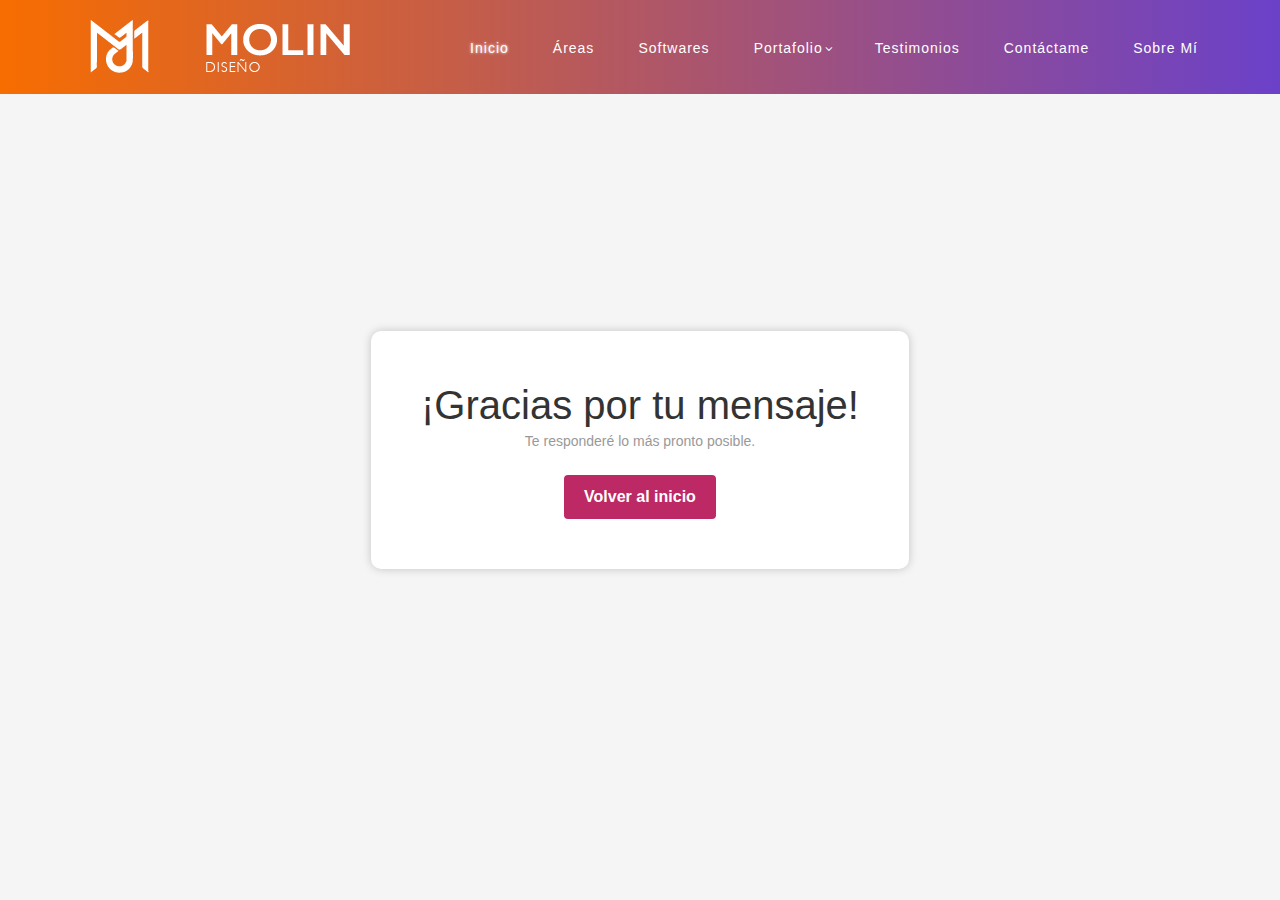
<file: gracias.html>
<!DOCTYPE html>
<html lang="en">

  <head>

    <meta charset="utf-8">
    <meta name="viewport" content="width=device-width, initial-scale=1, shrink-to-fit=no">
    <meta name="description" content="">
    <meta name="author" content="">
    <link href="https://fonts.googleapis.com/css?family=Open+Sans:100,200,300,400,500,600,700,800,900" rel="stylesheet">

      <link rel="icon" href="assets/images/logoro.png" type="image/png">
    <!-- Primary Meta Tags -->
<title>MOLIN DISEÑO</title>
<meta name="title" content="MOLIN DISEÑO" />
<meta name="description" content="¡Bienvenidos a mi portafolio de diseño integral! Descubre mi pasión por la creatividad y la innovación en cada proyecto." />

<!-- Open Graph / Facebook -->
<meta property="og:type" content="website" />
<meta property="og:url" content="https://javimolin-uc.github.io/copia/" />
<meta property="og:title" content="MOLIN DISEÑO" />
<meta property="og:description" content="¡Bienvenidos a mi portafolio de diseño integral! Descubre mi pasión por la creatividad y la innovación en cada proyecto." />
<meta property="og:image" content="https://metatags.io/images/meta-tags.png" />

<!-- Twitter -->
<meta property="twitter:card" content="summary_large_image" />
<meta property="twitter:url" content="https://javimolin-uc.github.io/copia/" />
<meta property="twitter:title" content="MOLIN DISEÑO" />
<meta property="twitter:description" content="¡Bienvenidos a mi portafolio de diseño integral! Descubre mi pasión por la creatividad y la innovación en cada proyecto." />
<meta property="twitter:image" content="https://metatags.io/images/meta-tags.png" />

<!-- Meta Tags Generated with https://metatags.io -->

    <!-- Bootstrap core CSS -->
    <link href="vendor/bootstrap/css/bootstrap.min.css" rel="stylesheet">


    <!-- Additional CSS Files -->
    <link rel="stylesheet" href="assets/css/fontawesome.css">
    <link rel="stylesheet" href="assets/css/templatemo-eduwell-style.css">
    <link rel="stylesheet" href="assets/css/owl.css">
    <link rel="stylesheet" href="assets/css/lightbox.css">
  
  <style>
    /* Estilos CSS personalizados para la página de agradecimiento */
    body {
      font-family: Arial, sans-serif;
      text-align: center;
      padding: 50px;
      display: flex;
      flex-direction: column;
      justify-content: center;
      align-items: center;
      height: 100vh;
      background-color: #f5f5f5;
    }
    
    h1 {
      color: #333;
    }
    
    .containe {
      background-color: #ffffff;
      border-radius: 10px;
      box-shadow: 0px 0px 10px rgba(0, 0, 0, 0.2);
      padding: 50px;
      max-width: 700px; /* Ajusta el ancho máximo según tus necesidades */
    }
    
    .button {
      display: inline-block;
        color: #fff;
  background: #BD2965;
      color: white;
      padding: 10px 20px;
      text-align: center;
      text-decoration: none;
      border-radius: 4px;
      transition: background-color 0.3s ease;
        font-weight: bold;
    }
    
    .button:hover {
      background: #f76d00;
      opacity: 0.9;
      color: #6b41c9;
      font-weight: bold;
    }

      .message {
  margin-bottom: 20px;
}

  </style>
</head>
<body>
    
  <!-- ***** Header Area Start ***** -->
  <header class="header-area header-sticky">
      <div class="container">
          <div class="row">
              <div class="col-12">
                  <nav class="main-nav">
                      <!-- ***** Logo Start ***** -->
                      <a href="index.html" class="logo">
                          <img src="assets/images/molin.png" alt="EduWell Template">
                      </a>
                      <!-- ***** Logo End ***** -->
                      <!-- ***** Menu Start ***** -->
                      <ul class="nav">
                          <li class="scroll-to-section"><a href="#top" class="active"href="#index">Inicio</a></li>
                          <li class="scroll-to-section"><a href="#courses">Áreas</a></li>
                          <li class="scroll-to-section"><a href="#services">Softwares</a></li>
                          <li class="has-sub scroll-to-section">
                              <a href="#portafolio" >Portafolio</a>
                              <ul class="sub-menu">
                                  <li><a href="uxui.html">UX/UI</a></li>
                                  <li><a href="branding.html">Branding</a></li>
                                  <li><a href="frontend.html">Frontend</a></li>
                                  <li><a href="dibujo.html">Dibujo</a></li>
                                  <li><a href="audiovisual.html">Audiovisual</a></li>
                                 <li><a href="otros.html">Otros</a></li>
                              </ul>
                          </li>
                          <li class="scroll-to-section"><a href="#testimonials">Testimonios</a></li> 
                          <li class="scroll-to-section"><a href="#contact-section">Contáctame</a></li>
                          <li class=""><a href="sobre.html">Sobre mí</a></li>
                      </ul>        
                      <a class='menu-trigger'>
                          <span>Menu</span>
                      </a>
                      <!-- ***** Menu End ***** -->
                  </nav>
              </div>
          </div>
      </div>
  </header>
  <!-- ***** Header Area End ***** -->

<div class="containe">
  <h1>¡Gracias por tu mensaje!</h1>
  <p class="message">Te responderé lo más pronto posible.</p>
  <a href="index.html" class="button">Volver al inicio</a>
</div>

    
</body>
</html>
</file>
<file: assets/css/templatemo-eduwell-style.css>
/*

TemplateMo 573 EduWell

https://templatemo.com/tm-573-eduwell

*/

/* ---------------------------------------------
Table of contents
------------------------------------------------
01. font & reset css
02. reset
03. global styles
04. header
05. banner
06. features
07. testimonials
08. contact
09. footer
10. preloader
11. search
12. portfolio

--------------------------------------------- */
/* 
---------------------------------------------
font & reset css
--------------------------------------------- 
*/
@import url("https://fonts.googleapis.com/css?family=Open+Sans:100,200,300,400,500,600,700,800,900");
/* 
---------------------------------------------
reset
--------------------------------------------- 
*/
html, body, div, span, applet, object, iframe, h1, h2, h3, h4, h5, h6, p, blockquote, div
pre, a, abbr, acronym, address, big, cite, code, del, dfn, em, font, img, ins, kbd, q,
s, samp, small, strike, strong, sub, sup, tt, var, b, u, i, center, dl, dt, dd, ol, ul, li,
figure, header, nav, section, article, aside, footer, figcaption {
  margin: 0;
  padding: 0;
  border: 0;
  outline: 0;
}

.clearfix:after {
  content: ".";
  display: block;
  clear: both;
  visibility: hidden;
  line-height: 0;
  height: 0;
}

.clearfix {
  display: inline-block;
}

html[xmlns] .clearfix {
  display: block;
}

* html .clearfix {
  height: 1%;
}

ul, li {
  padding: 0;
  margin: 0;
  list-style: none;
}

header, nav, section, article, aside, footer, hgroup {
  display: block;
}

* {
  box-sizing: border-box;
}

html, body {
  font-family: 'Open Sans', sans-serif;
  font-weight: 400;
  background-color: #fff;
  font-size: 16px;
  -ms-text-size-adjust: 100%;
  -webkit-font-smoothing: antialiased;
  -moz-osx-font-smoothing: grayscale;
}

a {
  text-decoration: none !important;
}

h1, h2, h3, h4, h5, h6 {
  margin-top: 0px;
  margin-bottom: 0px;
}

ul {
  margin-bottom: 0px;
}

p {
  font-size: 14px;
  line-height: 25px;
  color: #4a4a4a;
}

img {
  width: 100%;
  overflow: hidden;
}

/* 
---------------------------------------------
global styles
--------------------------------------------- 
*/
html,
body {
  background: #FDFDFD;
  font-family: 'Open Sans', sans-serif;
}

::selection {
  background: #dc8cdb;
  color: #fff;
}

::-moz-selection {
  background: #dc8cdb;
  color: #fff;
}

@media (max-width: 991px) {
  html, body {
    overflow-x: hidden;
  }
  .mobile-top-fix {
    margin-top: 30px;
    margin-bottom: 0px;
  }
  .mobile-bottom-fix {
    margin-bottom: 30px;
  }
  .mobile-bottom-fix-big {
    margin-bottom: 60px;
  }
}

.main-button-gradient a {
  font-size: 13px;
  color: #fff;
  background: rgb(247,109,0);
    background: linear-gradient(90deg, rgba(247,109,0,1) 0%, rgba(107,65,201,1) 100%);
  padding: 12px 30px;
  display: inline-block;
  border-radius: 5px;
  font-weight: 500;
  text-transform: uppercase;
  transition: all .3s;
}

.main-button-gradient a:hover {
  background: rgb(247,109,0);
    background: linear-gradient(90deg, rgba(247,109,0,1) 0%, rgba(107,65,201,1) 100%);
  opacity: 0.9;
}

.white-button a {
  font-size: 13px;
  color: #dc8cdb;
  background-color: #fff;
  padding: 12px 30px;
  display: inline-block;
  border-radius: 5px;
  font-weight: 500;
  text-transform: uppercase;
  transition: all .3s;
}

.white-button a:hover {
  opacity: 0.9;
}

.text-button a {
  font-size: 14px;
  font-weight: 500;
  color: #BD2965;
  text-decoration: underline !important;
  transition: all .3s;
}

.text-button a:hover {
  opacity: 0.75;
}

section {
  margin-top: 140px;
}

#contact-section {
  padding-top: 20px;
}

.section-heading {
  position: relative;
  z-index: 2;
  padding-top: 20px;
  margin-top: 0px;
  text-align: center;
  margin-bottom: 60px;
}

.section-heading h6 {
  font-size: 13px;
  text-transform: uppercase;
  color: #7a7a7a;
  font-weight: 600;
}

.section-heading h4 {
  margin-top: 10px;
  line-height: 40px;
  font-size: 28px;
  font-weight: 900;
  color: #111;
}

.section-heading h4 em {
  font-style: normal;
  color: #BD2965;
}

.section-heading h4 ef {
  font-style: normal;
  color: #000;
}

.section-heading p {
  margin-top: 30px;
}

#portafolio .section-heading {
  position: relative;
  z-index: 2;
  padding-top: 0px;
  margin-top: 0px;
  text-align: center;
  margin-bottom: 60px;
}

#portafolio .section-heading h6 {
  font-size: 13px;
  text-transform: uppercase;
  color: #fff;
  font-weight: 600;
}

#portafolio .section-heading h4 {
  margin-top: 10px;
  line-height: 40px;
  font-size: 28px;
  font-weight: 900;
}

#porta .section-heading {
  position: relative;
  z-index: 2;
  padding-top: 60px;
  margin-top: 0px;
  text-align: center;
  margin-bottom: 60px;
}

#porta .section-heading h6 {
  font-size: 13px;
  text-transform: uppercase;
  color: #000;
  font-weight: 600;
}

#porta .section-heading h4 {
  margin-top: 10px;
  line-height: 40px;
  font-size: 28px;
  font-weight: 900;
    color: BD2965;
}

#porta .section-heading:before {
  position: absolute;
  content: '';
  background-image: url(../images/testimonials-left-dec.png);
  left: -150px;
  top: -45px;
  width: 593px;
  height: 352px;
  z-index: -1;
}

#porta .section-heading:after {
  position: absolute;
  content: '';
  background-image: url(../images/testimonials-right-dec.png);
  right: -150px;
  top: 850px;
  width: 632px;
  height: 352px;
  z-index: -1;
}


/* 
---------------------------------------------
header
--------------------------------------------- 
*/
.background-header {
  background: rgb(247,109,0) !important;
  background: linear-gradient(90deg, rgba(247,109,0,1) 0%, rgba(107,65,201,1) 100%) !important;
  height: 80px!important;
  position: fixed!important;
  top: 0!important;
  left: 0;
  right: 0;
  box-shadow: 0px 0px 10px rgba(0,0,0,0.15)!important;
}

.header-area {
  background: rgb(247,109,0) !important;
  background: linear-gradient(90deg, rgba(247,109,0,1) 0%, rgba(107,65,201,1) 100%) !important;
  background-size: contain;
  background-repeat: no-repeat;
  background-position: center;
  position: absolute;
  height: 94px;
  top: 0;
  left: 0;
  right: 0;
  z-index: 100;
  -webkit-transition: all .5s ease 0s;
  -moz-transition: all .5s ease 0s;
  -o-transition: all .5s ease 0s;
  transition: all .5s ease 0s;
}

.header-area .main-nav {
  min-height: 80px;
  background: transparent;
}

.header-area .main-nav .logo {
  line-height: 100px;
  color: #fff;
  font-size: 28px;
  font-weight: 700;
  text-transform: uppercase;
  letter-spacing: 2px;
  float: left;
  -webkit-transition: all 0.3s ease 0s;
  -moz-transition: all 0.3s ease 0s;
  -o-transition: all 0.3s ease 0s;
  transition: all 0.3s ease 0s;
}

.background-header .main-nav .logo {
  line-height: 75px;
}

.background-header .nav {
  margin-top: 20px !important;
}

.header-area .main-nav .nav {
  float: right;
  margin-top: 28px;
  margin-right: 0px;
  background-color: transparent;
  -webkit-transition: all 0.3s ease 0s;
  -moz-transition: all 0.3s ease 0s;
  -o-transition: all 0.3s ease 0s;
  transition: all 0.3s ease 0s;
  position: relative;
  z-index: 999;
}

.header-area .main-nav .nav li {
  padding-left: 30px;
  padding-right: 30px;
}

.header-area .main-nav .nav li:last-child {
  padding-right: 0px;
}

.header-area .main-nav .nav li a {
  display: block;
  font-weight: 400;
  font-size: 14px;
  text-transform: capitalize;
  color: #fff;
  -webkit-transition: all 0.3s ease 0s;
  -moz-transition: all 0.3s ease 0s;
  -o-transition: all 0.3s ease 0s;
  transition: all 0.3s ease 0s;
  height: 40px;
  line-height: 40px;
  border: transparent;
  letter-spacing: 1px;
}

.header-area .main-nav .nav li:hover a,
.header-area .main-nav .nav li a.active {
    color: #fff!important;
    opacity: 1;
    font-weight: 500;
    text-shadow: 0 0 3px #fff; 

}

.background-header .main-nav .nav li:hover a,
.background-header .main-nav .nav li a.active {
  color: #fff!important;
  opacity: 1;
}

.header-area .main-nav .nav li.has-sub {
  position: relative;
  padding-right: 15px;
}

.header-area .main-nav .nav li.has-sub:after {
  font-family: FontAwesome;
  content: "\f107";
  font-size: 12px;
  color: #fff;
  position: absolute;
  right: 5px;
  top: 12px;
}

.header-area .main-nav .nav li.has-sub ul.sub-menu {
  position: absolute;
  width: 140px;
  box-shadow: 0 2px 28px 0 rgba(0, 0, 0, 0.06);
  overflow: hidden;
  top: 40px;
  border-radius: 5px;
  opacity: 0;
  transition: all .3s;
  transform: translateY(+2em);
  visibility: hidden;
  z-index: -1;
}

.header-area .main-nav .nav li.has-sub ul.sub-menu li {
  margin-left: 0px;
  padding-left: 0px;
  padding-right: 0px;
}

.header-area .main-nav .nav li.has-sub ul.sub-menu li a {
  opacity: 1;
  display: block;
  background: #f7f7f7;
  color: #2a2a2a!important;
  padding-left: 20px;
  height: 40px;
  line-height: 40px;
  -webkit-transition: all 0.3s ease 0s;
  -moz-transition: all 0.3s ease 0s;
  -o-transition: all 0.3s ease 0s;
  transition: all 0.3s ease 0s;
  position: relative;
  font-size: 12px;
  font-weight: 400;
  border-bottom: 1px solid #eee;
}

.header-area .main-nav .nav li.has-sub ul li a:hover {
  background: #fff;
  color: #BD2965!important;
  padding-left: 25px;
}

.header-area .main-nav .nav li.has-sub ul li a:hover:before {
  width: 3px;
}

.header-area .main-nav .nav li.has-sub:hover ul.sub-menu {
  visibility: visible;
  opacity: 1;
  z-index: 1;
  transform: translateY(0%);
  transition-delay: 0s, 0s, 0.3s;
}

.header-area .main-nav .menu-trigger {
  cursor: pointer;
  display: block;
  position: absolute;
  top: 33px;
  width: 32px;
  height: 40px;
  text-indent: -9999em;
  z-index: 99;
  right: 40px;
  display: none;
}

.background-header .main-nav .menu-trigger {
  top: 23px;
}

.header-area .main-nav .menu-trigger span,
.header-area .main-nav .menu-trigger span:before,
.header-area .main-nav .menu-trigger span:after {
  -moz-transition: all 0.4s;
  -o-transition: all 0.4s;
  -webkit-transition: all 0.4s;
  transition: all 0.4s;
  background-color: #fff;
  display: block;
  position: absolute;
  width: 30px;
  height: 2px;
  left: 0;
}

.background-header .main-nav .menu-trigger span,
.background-header .main-nav .menu-trigger span:before,
.background-header .main-nav .menu-trigger span:after {
  background-color: #fff;
}

.header-area .main-nav .menu-trigger span:before,
.header-area .main-nav .menu-trigger span:after {
  -moz-transition: all 0.4s;
  -o-transition: all 0.4s;
  -webkit-transition: all 0.4s;
  transition: all 0.4s;
  background-color: #fff;
  display: block;
  position: absolute;
  width: 30px;
  height: 2px;
  left: 0;
  width: 75%;
}

.background-header .main-nav .menu-trigger span:before,
.background-header .main-nav .menu-trigger span:after {
  background-color: #fff;
}

.header-area .main-nav .menu-trigger span:before,
.header-area .main-nav .menu-trigger span:after {
  content: "";
}

.header-area .main-nav .menu-trigger span {
  top: 16px;
}

.header-area .main-nav .menu-trigger span:before {
  -moz-transform-origin: 33% 100%;
  -ms-transform-origin: 33% 100%;
  -webkit-transform-origin: 33% 100%;
  transform-origin: 33% 100%;
  top: -10px;
  z-index: 10;
}

.header-area .main-nav .menu-trigger span:after {
  -moz-transform-origin: 33% 0;
  -ms-transform-origin: 33% 0;
  -webkit-transform-origin: 33% 0;
  transform-origin: 33% 0;
  top: 10px;
}

.header-area .main-nav .menu-trigger.active span,
.header-area .main-nav .menu-trigger.active span:before,
.header-area .main-nav .menu-trigger.active span:after {
  background-color: transparent;
  width: 100%;
}

.header-area .main-nav .menu-trigger.active span:before {
  -moz-transform: translateY(6px) translateX(1px) rotate(45deg);
  -ms-transform: translateY(6px) translateX(1px) rotate(45deg);
  -webkit-transform: translateY(6px) translateX(1px) rotate(45deg);
  transform: translateY(6px) translateX(1px) rotate(45deg);
  background-color: #fff;
}

.background-header .main-nav .menu-trigger.active span:before {
  background-color: #fff;
}

.header-area .main-nav .menu-trigger.active span:after {
  -moz-transform: translateY(-6px) translateX(1px) rotate(-45deg);
  -ms-transform: translateY(-6px) translateX(1px) rotate(-45deg);
  -webkit-transform: translateY(-6px) translateX(1px) rotate(-45deg);
  transform: translateY(-6px) translateX(1px) rotate(-45deg);
  background-color: #fff;
}

.background-header .main-nav .menu-trigger.active span:after {
  background-color: #fff;
}

.header-area.header-sticky {
  min-height: 80px;
}

.header-area .nav {
  margin-top: 30px;
}

.header-area.header-sticky .nav li a.active {
  color: #f76d00;
}

@media (max-width: 1200px) {
  .header-area .main-nav .nav li {
    padding-left: 7px;
    padding-right: 7px;
  }
  .header-area .main-nav:before {
    display: none;
  }
}

@media (min-width: 1200px) and (max-width: 1400px) {
  .header-area .main-nav .nav li {
    padding-left: 7px;
    padding-right: 7px;
    margin-right: 30px; /* Espaciado entre botones */
  }
  
  .header-area .main-nav .nav li:last-child {
    margin-right: 0; /* Elimina el margen derecho del último elemento */
  }
  
  .header-area .main-nav:before {
    display: none;
  }
}



@media (max-width: 991px) {
  .header-area .main-nav .logo {
    color: #1e1e1e;
  }
  .header-area.header-sticky .nav li a:hover,
  .header-area.header-sticky .nav li a.active {
    color: #f76d00!important;
    opacity: 1;
  }
  .header-area.header-sticky .nav li.search-icon a {
    width: 100%;
  }
  .header-area {
    background-color: #f7f7f7;
    padding: 0px 15px;
    height: 100px;
    box-shadow: none;
    text-align: center;
  }
  .header-area .container {
    padding: 0px;
  }
  .header-area .logo {
    margin-left: 30px;
  }
  .header-area .menu-trigger {
    display: block !important;
  }
  .header-area .main-nav {
    overflow: hidden;
  }
  .header-area .main-nav .nav {
    float: none;
    width: 100%;
    display: none;
    -webkit-transition: all 0s ease 0s;
    -moz-transition: all 0s ease 0s;
    -o-transition: all 0s ease 0s;
    transition: all 0s ease 0s;
    margin-left: 0px;
  }
  .header-area .main-nav .nav li:first-child {
    border-top: 1px solid #eee;
  }
  .header-area.header-sticky .nav {
    margin-top: 100px !important;
  }
  .header-area .main-nav .nav li {
    width: 100%;
    background: #fff;
    border-bottom: 1px solid #eee;
    padding-left: 0px !important;
    padding-right: 0px !important;
  }
  .header-area .main-nav .nav li a {
    height: 50px !important;
    line-height: 50px !important;
    padding: 0px !important;
    border: none !important;
    background: #f7f7f7 !important;
    color: #191a20 !important;
  }
  .header-area .main-nav .nav li a:hover {
    background: #eee !important;
    color: #BD2965!important;
  }
  .header-area .main-nav .nav li.has-sub ul.sub-menu {
    position: relative;
    visibility: inherit;
    opacity: 1;
    z-index: 1;
    transform: translateY(0%);
    top: 0px;
    width: 100%;
    box-shadow: none;
    height: 0px;
    transition: all 0s;
  }
  .header-area .main-nav .nav li.submenu ul li a {
    font-size: 12px;
    font-weight: 400;
  }
  .header-area .main-nav .nav li.submenu ul li a:hover:before {
    width: 0px;
  }
  .header-area .main-nav .nav li.has-sub ul.sub-menu {
    height: auto;
  }
  .header-area .main-nav .nav li.has-sub:after {
    color: #3B566E;
    right: 30px;
    font-size: 14px;
    top: 15px;
  }
  .header-area .main-nav .nav li.submenu:hover ul, .header-area .main-nav .nav li.submenu:focus ul {
    height: 0px;
  }
}

@media (min-width: 991px) {
  .header-area .main-nav .nav {
    display: flex !important;
  }
}



/* 
---------------------------------------------
banner
--------------------------------------------- 
*/

section.main-banner {
  margin-top: 0px;
}

.main-banner {
  padding-top: 180px;
}

.main-banner .right-image {
  margin-left: 120px;
  position: relative;
  z-index: 2;
}

.main-banner .right-image img {
  position: relative;
  z-index: 2;
}

.main-banner .right-image::after {
  position: absolute;
  background-image: url(../images/banner-right-dec.png);
  width: 378px;
  height: 378px;
  content: '';
  right: -25%;
  z-index: 1;
}

.main-banner .header-text::after {
  position: absolute;
  background-image: url(../images/banner-left-dec.png);
  width: 214px;
  height: 429px;
  content: '';
  left: 0;
  bottom: -240px;
  z-index: 1;
}

.main-banner .header-text h6 {
  position: relative;
  z-index: 2;
  font-size: 17px;
  font-weight: 500;
  text-transform: capitalize;
  color: #777777;;
}

.main-banner .header-text h2 {
  position: relative;
  z-index: 2;
  margin-top: 20px;
  font-size: 64px;
  color: #111111;
  font-weight: 900;
  line-height: 74px;
  margin-bottom: 40px;
}

.main-banner .header-text h2 em {
  font-style: normal;
  color: #BD2965;
}

.main-banner .main-button-gradient {
  position: relative;
  z-index: 2;
}


/*
---------------------------------------------
services
---------------------------------------------
*/ 

 
.services .item {
  border-radius: 15px;
  text-align: center;
  padding: 50px 30px;
  margin: 15px;
  transition: all .3s;
    background-color: #fff;
    box-shadow: 0px 0px 15px rgba(0, 0, 0, 0.03);
    
}

.services .item:hover {
  box-shadow: 0px 0px 15px rgba(36, 14, 86 , 0.2);
}

.services .item .icon {
  max-width: 75px;
  margin: 0 auto;
  min-height: 80px;
  line-height: 80px;
  vertical-align: middle;
}

.services .item h4 {
  margin-top: 15px;
  margin-bottom: 15px;
  font-size: 20px;
  font-weight: 800;
}

.services .owl-dots {
  text-align: center;
  margin-top: 30px;
}

.services .owl-dots .owl-dot {
  width: 10px;
  height: 10px;
  background-color: #ddd;
  border-radius: 50%;
  margin: 0px 4px;
}

.services .owl-dots .active {
  background-color: #dc8cdb;
}


/*
---------------------------------------------
our courses
---------------------------------------------
*/

section.our-courses {
  position: relative;
}

section.our-courses .section-heading p {
  padding: 0px 60px;
}

section.our-courses:before {
  position: absolute;
  content: '';
  background-image: url(../images/our-courses-left-dec.png);
  left: 45px;
  top: 700px;
  width: 291px;
  height: 231px;
  z-index: 1;
}

section.our-courses:after {
  position: absolute;
  content: '';
  background-image: url(../images/our-courses-right-dec.png);
  right: 45px;
  top: 700px;
  width: 291px;
  height: 231px;
  z-index: 1;
}

section.our-courses .naccs {
  position: relative;
}

section.our-courses .naccs .menu div {
  padding: 10px 30px;
  text-align: center;
  border-radius: 5px !important;
  margin-bottom: 22px;
  font-size: 20px;
  color: #AB8EEB;
  background-color: #fff;
  cursor: pointer;
  vertical-align: middle;
  font-weight: 900;
  transition: 1s all cubic-bezier(0.075, 0.82, 0.165, 1);
  border: 3px solid rgba(107,65,201,0.5);
}

section.our-courses .naccs .menu div.active {
  color: #f76d00;
  border: 3px solid rgba(247,109,0,1);
  box-shadow: 0px 0px 15px rgba(0, 0, 0, 0.05);
}


section.our-courses ul.nacc {
  margin-left: 20px !important;
  position: relative;
  min-height: 100%;
  list-style: none;
  margin: 0;
  padding: 0;
  transition: 0.5s all cubic-bezier(0.075, 0.82, 0.165, 1);
}

section.our-courses ul.nacc li {
  background-color: #fff;
  overflow: hidden;
  opacity: 0;
  transform: translateX(50px);
  position: absolute;
  list-style: none;
  transition: 1s all cubic-bezier(0.075, 0.82, 0.165, 1);
  border-radius: 15px;
  box-shadow: 0px 0px 15px rgba(0, 0, 0, 0.05);
  padding-right: 50px;
}

section.our-courses ul.nacc li .left-image {
  position: absolute;
  margin-right: 50px;
  top: 50%;
  transform: translateY(-50%);
}

section.our-courses ul.nacc li .left-image img {
  border-top-left-radius: 15px;
  border-bottom-left-radius: 15px;
}

section.our-courses ul.nacc li .left-image .price h6 {
  position: absolute;
  background: rgb(219,138,222);
  background: linear-gradient(-145deg, rgba(219,138,222,1) 0%, rgba(246,191,159,1) 100%);
  color: #fff;
  top: 20px;
  left: 20px;
  font-size: 20px;
  font-weight: 700;
  width: 50px;
  height: 50px;
  border-radius: 3px;
  display: inline-block;
  text-align: center;
  line-height: 50px;
}

section.our-courses ul.nacc li .right-content {
  padding: 40px 0px;
  margin-left: 350px;
}

section.our-courses ul.nacc li .right-content h4 {
  font-size: 20px;
  color: #111;
  margin-bottom: 25px;
  font-weight: 800;
}

section.our-courses ul.nacc li .right-content ul {
  margin-top: 20px;
  margin-bottom: 20px;
}

section.our-courses ul.nacc li .right-content span {
  font-size: 14px;
  font-weight: 600;
  margin-right: 30px;
  padding-right: 30px;
  border-right: 2px solid #111;
}

section.our-courses ul.nacc li .right-content .last-span {
  margin-right: 0px;
  padding-right: 0px;
  border-right: none;
}

section.our-courses ul.nacc li .right-content p {
  margin-bottom: 20px;
}

section.our-courses ul.nacc li .right-content .text-button {
  margin-top: 20px;
}

section.our-courses ul.nacc li.active {
  position: relative;
  transition-delay: 0.3s;
  z-index: 2;
  opacity: 1;
  transform: translateX(0px);
}

section.our-courses ul.nacc li p {
  margin: 0;
}


/*
---------------------------------------------
cta
---------------------------------------------
*/



section.simple-cta {
  background-image: url(../images/bannertest.png);
  background-repeat: no-repeat;
  background-position: center center;
  background-size: 100% 100%;
  width: 101%;
  padding: 100px 100px;
    margin-top: -20px;
    margin-bottom: -20px;

}


section.simple-cta .left-image {
  margin-right: 45px;
}

section.simple-cta h6 {
  font-size: 17px;
  color: #fff;
}

section.simple-cta h4 {
  font-size: 62px;
  font-weight: 900;
  color: #fff;
  line-height: 74px;
  margin-top: 20px;
}

section.simple-cta p {
  color: #fff;
  margin-top: 30px;
  margin-bottom: 40px;
}

c
---------------------------------------------
*/



section.simple-c {
  background-size: 100% 100%;
  width: 101%;
  padding: 100px 100px;
    margin-top: -20px;
    margin-bottom: -20px;

}


section.simple-c .left-image {
  margin-right: 45px;
}

section.simple-cta h6 {
  font-size: 17px;
  color: #fff;
}

section.simple-c h4 {
  font-size: 62px;
  font-weight: 900;
  color: #BD2965;
  line-height: 74px;
  margin-top: 20px;
}

section.simple-c p {
  color: #fff;
  margin-top: 30px;
  margin-bottom: 40px;
}

/* 
---------------------------------------------
testimonials
--------------------------------------------- 
*/

section.testimonials {
  position: relative;
    margin-top: 0px;
    
    
}

section.testimonials:before {
  position: absolute;
  content: '';
  background-image: url(../images/testimonials-left-dec.png);
  left: 0px;
  top: -45px;
  width: 593px;
  height: 352px;
  z-index: 1;
}

section.testimonials:after {
  position: absolute;
  content: '';
  background-image: url(../images/testimonials-right-dec.png);
  right: 0px;
  bottom: -140px;
  width: 632px;
  height: 352px;
  z-index: 1;
}

.testimonials .item {
  border-radius: 15px;
  padding: 30px;
  background-color: #fff;
  margin: 15px;
  transition: all .3s;
  position: relative;
  z-index: 2;
  box-shadow: 0px 0px 15px rgba(0, 0, 0, 0.03);
}

.testimonials .item:hover {
  box-shadow: 0px 0px 15px rgba(36, 14, 86 , 0.2);
}

.testimonials .item p {
  font-size: 16px;
  font-style: italic;
}

.testimonials .item h4 {
  margin-top: 30px;
    margin-bottom: 50px;
  font-size: 20px;
  font-weight: 900;
    position: absolute;
  bottom: 0;
  left: 10;
}

.testimonials .item span {
    margin-bottom: 30px;
  font-size: 13px;
  font-weight: 700;
  color: #f76d00;
        position: absolute;
  bottom: 0;
  left: 10;
}

.testimonials .item img {
  max-width: 44px;
  z-index: 2;
  position: absolute;
  right: 30px;
  bottom: 50px
}

.testimonials .owl-dots {
  text-align: center;
  margin-top: 30px;
}

.testimonials .owl-dots .owl-dot {
  width: 10px;
  height: 10px;
  background-color: #ddd;
  border-radius: 50%;
  margin: 0px 4px;
}

.testimonials .owl-dots .active {
  background-color: #dc8cdb;
}



/* 
---------------------------------------------
contact us
--------------------------------------------- 
*/


section.contact-us {
  background-image: url(../images/footer-bg.png);
  background-position: center center;
  background-repeat: no-repeat;
  background-size: cover;
  padding: 0px;
  position: relative;
}

section.contact-us:after {
  position: absolute;
  content: '';
  background-image: url(../images/footer-left-dec.png);
  left: 0px;
  top: 60px;
  width: 267px;
  height: 396px;
  z-index: 1;
}

section.contact-us .contact-info {
  background-color: #fff;
  margin-top: -30px;
  box-shadow: 0px 0px 15px rgba(0, 0, 0, 0.05);
  border-radius: 15px;
  z-index: 5;
  position: relative;
  padding: 20px;
}

section.contact-us .contact-info .icon i {
  float: left;
  margin-right: 15px;
  width: 50px;
  height: 50px;
  display: inline-block;
  text-align: center;
  line-height: 50px;
  border-radius: 50%;
    background: #9e367f;
  color: #fff;
}

section.contact-us .contact-info h4 {
  font-size: 18px;
  font-weight: 900;
  text-transform: uppercase;
}

section.contact-us .contact-info span {
  font-size: 15px;
  color: #f76d00;
  font-weight: 700;
}

section.contact-us .section-heading {
  text-align: left;
  margin-bottom: 40px;
}

section.contact-us #contact {
  margin-left: -100px;
  position: relative;
  z-index: 5;
  background-color: #fff;
  margin-top: 40px;
  box-shadow: 0px 0px 15px rgba(0, 0, 0, 0.05);
  border-radius: 15px;
  padding: 40px;
}

section.contact-us #contact input {
  width: 100%;
  height: 40px;
  border-radius: 5px;
  background-color: #f4f7fb;
  outline: none;
  border: none;
  box-shadow: none;
  font-size: 13px;
  font-weight: 500;
  color: #7a7a7a;
  padding: 0px 15px;
  margin-bottom: 30px;
}

section.contact-us #contact textarea {
  width: 100%;
  min-height: 140px;
  max-height: 180px;
  border-radius: 5px;
  background-color: #f4f7fb;
  outline: none;
  border: none;
  box-shadow: none;
  font-size: 13px;
  font-weight: 500;
  color: #7a7a7a;
  padding: 15px;
  margin-bottom: 30px;
}

section.contact-us #contact button {
  float: right;
  font-size: 13px;
  color: #fff;
  color: #fff;
  background: #f76d00;
  padding: 12px 30px;
  display: inline-block;
  border-radius: 5px;
  font-weight: 500;
  text-transform: uppercase;
  transition: all .3s;
  transition: all .3s;
  border: none;
  outline: none;
}

section.contact-us #contact button:hover {
  opacity: 0.9;
}

section.contact-us ul.social-icons li {
  display: inline-block;
  margin: 0px 5px;
}

section.contact-us ul.social-icons {
  text-align: center;
  margin-top: 70px;
}

section.contact-us ul.social-icons li a {
  width: 44px;
  height: 44px;
  display: inline-block;
  text-align: center;
  line-height: 44px;
  background-color: #fff;
  color: #8649a3;
  border-radius: 50%;
  transition: all .5s;
}

section.contact-us ul.social-icons li a:hover {
  background-color: #FF9744;
  color: #fff;
}

p.copyright {
  text-align: center;
  color: #fff;
  margin: 40px 0px;
}

p.copyright a {
  font-weight: 700;
  color: #fff;
}

/*
---------------------------------------------
heading page
---------------------------------------------
*/

section.page-heading {
  margin-top: 190px;
  text-align: center;
}

section.page-heading .header-text {
  border-bottom: 3px solid #eee;
  padding-bottom: 80px;
}

section.page-heading .header-text h4 {
  font-size: 17px;
  text-transform: capitalize;
  color: #7a7a7a;
}

section.page-heading .header-text h1 {
  font-size: 62px;
  font-weight: 900;
  color: #111;
  margin-top: 10px;
}


/*
---------------------------------------------
about us page
---------------------------------------------
*/

section.get-info .left-image {
  margin-right: 30px;
}

section.get-info .section-heading {
  text-align: left;
}

section.get-info .info-item {
  border-radius: 15px;
  text-align: left;
  padding: 60px 30px 30px 30px;
  box-shadow: 0px 0px 15px rgba(0, 0, 0, 0.06);
  position: relative;
}

section.get-info .info-item .icon {
  position: absolute;
  left: 30px;
  top: -30px;
  width: 80px;
  height: 80px;
  display: inline-block;
  border-radius: 15px;
  text-align: center;
  line-height: 80px;
  background-color: #fff;
  box-shadow: 0px 0px 15px rgba(0, 0, 0, 0.06);
}


section.get-info .info-item .icon img {
  max-width: 60%;
}

section.get-info .info-item h4 {
  margin-top: 15px;
  margin-bottom: 15px;
  font-size: 20px;
  font-weight: 800;
}

section.our-team {
  position: relative;
}

section.our-team .section-heading p {
  padding: 0px 60px;
}

section.our-team:before {
  position: absolute;
  content: '';
  background-image: url(../images/our-courses-left-dec.png);
  left: 45px;
  top: -140px;
  width: 291px;
  height: 231px;
  z-index: 1;
}

section.our-team:after {
  position: absolute;
  content: '';
  background-image: url(../images/our-courses-right-dec.png);
  right: 45px;
  top: -140px;
  width: 291px;
  height: 231px;
  z-index: 1;
}

section.our-team .naccs {
  position: relative;
  text-align: center;
}

section.our-team .naccs .menu {
  position: relative;
  display: inline-block;
}

section.our-team .naccs .menu div {
  margin: 0px 15px;
  text-align: center;
  display: inline-block;
  width: 15%;
  text-align: center;
  font-size: 20px;
  color: #111;
  background-color: #fff;
  cursor: pointer;
  vertical-align: middle;
  font-weight: 900;
}

section.our-team .naccs .menu div img {
  border-radius: 50%;
  max-width: 120px;
}

section.our-team .naccs .menu div h4 {
  font-size: 15px;
  font-weight: 900;
  margin-top: 15px;
  margin-bottom: 5px;
}

section.our-team .naccs .menu div span {
  font-size: 12px;
  text-transform: uppercase;
  color: #f76d00;
  font-weight: 700;
  display: block;
}

section.our-team .naccs .menu div.active h4 {
  color: #f76d00;
}

section.our-team ul.nacc {
  margin-top: 40px !important;
  position: relative;
  min-height: 100%;
  height: 100% !important;
  list-style: none;
  margin: 0;
  padding: 0;
}

section.our-team ul.nacc li {
  z-index: -1;
  opacity: 0;
  transform: translateX(50px);
  background-color: #fff;
  position: absolute;
  list-style: none;
  transition: 1s all cubic-bezier(0.075, 0.82, 0.165, 1);
  border-radius: 15px;
  box-shadow: 0px 0px 15px rgba(0, 0, 0, 0.05);
  padding: 40px;
}

section.our-team ul.nacc li.active {
  position: relative !important;
  overflow: hidden;
}

section.our-team ul.nacc li .right-image {
  position: absolute;
  right: 0;
  top: 50%;
  transform: translateY(-50%);
}

section.our-team ul.nacc li .right-image img {
  border-top-right-radius: 15px;
  border-bottom-right-radius: 15px;
}

section.our-team ul.nacc li .left-content {
  text-align: left;
}

section.our-team ul.nacc li .left-content h4 {
  font-size: 20px;
  color: #111;
  font-weight: 800;
}

section.our-team ul.nacc li .left-content span a {
  font-size: 14px;
  font-weight: 600;
  margin-right: 30px;
  padding-right: 30px;
  color: #BD2965;
  transition: all .3s;
}


section.our-team ul.nacc li .left-content .last-span a {
  margin-right: 0px;
  padding-right: 0px;
  border-right: none;
}

section.our-team ul.nacc li .left-content p {
  margin-bottom: 20px;
      margin-top: 25px;
}

section.our-team ul.nacc li .left-content .text-button {
  margin-top: 30px;
}

section.our-team ul.nacc li.active {
  transition-delay: 0.3s;
  z-index: 2;
  opacity: 1;
  transform: translateX(0px);
}

section.our-team ul.nacc li p {
  margin: 0;
}

section.our-office .left-info {
  margin-right: 0px;
  position: relative;
  z-index: 5;
  background-color: #fff;
  margin-top: 40px;
  box-shadow: 0px 0px 15px rgba(0, 0, 0, 0.05);
  border-radius: 15px;
  padding: 40px;
}

section.our-office .left-info p {
  margin-bottom: 40px;
}

section.our-office .left-info ul li {
  display: block;
  font-size: 14px;
  font-weight: 600;
  color: #4a4a4a;
  font-style: italic;
  margin-bottom: 20px;
}

section.our-office .left-info ul li:last-child {
  margin-bottom: 0px;
}

section.our-office .left-info .main-button-gradient {
  margin-top: 40px;
}

section.our-office #video {
  margin-left: -70px;
}

section.our-office #video .thumb {
  position: relative;
}

section.our-office #video .thumb .play-button {
  position: absolute;
  top: 50%;
  left: 50%;
}

section.our-office #video .thumb .play-button a {
  width: 80px;
  height: 80px;
  display: inline-block;
  text-align: center;
  line-height: 80px;
  border-radius: 50%;
  transform: translate(-40px, -40px);
  color: #fff;
  font-size: 22px;
  background: rgb(219,138,222);
  background: linear-gradient(-145deg, rgba(219,138,222,1) 0%, rgba(246,191,159,1) 100%);
}

section.our-office #video img {
  border-radius: 20px;
}



/*
---------------------------------------------
our services page
---------------------------------------------
*/

section.featured-product {
  position: relative;
}

section.featured-product:before {
  position: absolute;
  content: '';
  background-image: url(../images/testimonials-left-dec.png);
  left: 0px;
  top: -140px;
  width: 593px;
  height: 352px;
  z-index: 1;
}

section.featured-product:after {
  position: absolute;
  content: '';
  background-image: url(../images/testimonials-right-dec.png);
  right: 0px;
  bottom: -140px;
  width: 632px;
  height: 352px;
  z-index: 1;
}

section.featured-product .info-item {
  border-radius: 15px;
  text-align: left;
  padding: 60px 30px 30px 30px;
  box-shadow: 0px 0px 15px rgba(0, 0, 0, 0.06);
  position: relative;
  margin-bottom: 90px;
}

section.featured-product .last-info {
  margin-bottom: 0px;
}

section.featured-product .left-info .info-item .icon {
  right: 30px;
  top: -30px;
}

section.featured-product .left-info .info-item {
  text-align: right;
}

section.featured-product .right-info .info-item .icon {
  left: 30px;
  top: -30px;
}

section.featured-product .info-item .icon {
  position: absolute;
  width: 80px;
  height: 80px;
  display: inline-block;
  border-radius: 15px;
  text-align: center;
  line-height: 80px;
  background-color: #fff;
  box-shadow: 0px 0px 15px rgba(0, 0, 0, 0.06);
}

section.featured-product .info-item .icon img {
  max-width: 60%;
}

section.featured-product .info-item h4 {
  margin-top: 15px;
  margin-bottom: 15px;
  font-size: 20px;
  font-weight: 800;
}

section.featured-product .product-image {
  margin: 0px 60px;
}


/*
---------------------------------------------
contact us page
---------------------------------------------
*/

section.more-info .section-heading {
  margin-bottom: 40px;
  text-align: left;
}

section.more-info p {
  margin-bottom: 40px;
}

section.more-info ul li {
  display: block;
  font-size: 14px;
  font-weight: 600;
  color: #4a4a4a;
  font-style: italic;
  margin-bottom: 20px;
}

section.more-info ul li:last-child {
  margin-bottom: 0px;
}

section.more-info .count-area-content {
  margin-bottom: 20px;
  margin-top: 20px;
}

section.more-info .count-area-content .count-digit {
  background-color: #fff;
  box-shadow: 0px 0px 15px rgba(0, 0, 0, 0.05);
  border-radius: 15px;
  text-align: center;
  display: inline-block;
  margin-left: 50%;
  transform: translateX(-40px);
  width: 80px;
  height: 80px;
  line-height: 80px;
  font-size: 28px;
  color: #dc8cdb;
  font-weight: 900;
  margin-bottom: -40px;
  position: relative;
  z-index: 2;
}

section.more-info .count-area-content .count-title {
  background-color: #fff;
  box-shadow: 0px 0px 15px rgba(0, 0, 0, 0.05);
  border-radius: 15px;
  text-align: center;
  font-size: 20px;
  font-weight: 900;
  color: #111;
  padding: 50px 30px 30px 30px;
  position: relative;
  z-index: 1;
}


/* 
---------------------------------------------
responsive
--------------------------------------------- 
*/


body {
  overflow-x: hidden;
}

@media (max-width: 1330px) {
  .services .owl-nav .owl-next{
    right: -30px;
  }
  .services .owl-nav .owl-prev{
    left: -25px;
  }
  .our-courses .owl-nav .owl-next{
    right: -30px;
  }
  .our-courses .owl-nav .owl-prev{
    left: -25px;
  }
}

@media (max-width: 1200px) {
  .main-banner .right-image {
    margin-left: 60px;
  }
  .main-banner .header-text h2 {
    font-size: 62px;
  }
  .header-area {
    background: rgb(247,109,0) !important;
    background: linear-gradient(90deg, rgba(247,109,0,1) 0%, rgba(107,65,201,1) 100%) !important;
  }
  .services .owl-nav .owl-next{
    right: -70px;
  }
  .services .owl-nav .owl-prev{
    left: -65px;
  }
  .our-courses .owl-nav .owl-next{
    right: -70px;
  }
  .our-courses .owl-nav .owl-prev{
    left: -65px;
  }
}

@media (max-width: 1085px) {
  .services .owl-nav .owl-next{
    right: -30px;
  }
  .services .owl-nav .owl-prev{
    left: -25px;
  }
  .our-courses .owl-nav .owl-next{
    right: -30px;
  }
  .our-courses .owl-nav .owl-prev{
    left: -25px;
  }
}

@media (max-width: 1005px) {
  .services .owl-nav .owl-next{
    display: none;
  }
  .services .owl-nav .owl-prev{
    display: none;
  }
  .our-courses .owl-nav .owl-next{
    display: none;
  }
  .our-courses .owl-nav .owl-prev{
    display: none;
  }
}

@media (max-width: 992px) {

  .main-banner .header-text {
    text-align: center;
    margin-bottom: 60px;
  }
  .main-banner .right-image {
    margin-left: 0px;
  }
  section.our-courses ul.nacc {
    margin-left: 0px !important;
  }
  section.simple-cta {
    margin-top: 0px;
  }
  section.simple-cta .left-image {
    margin-right: 0px;
    margin-bottom: 45px;
  }
  section.contact-us .contact-info {
    margin-top: 15px;
  }
  section.contact-us #contact {
    margin-left: 0px;
  }
  section.contact-us #contact button {
    float: none;
  }
  section.get-info .left-image {
    margin-right: 0px;
    margin-bottom: 30px;
  }
  section.get-info .info-item {
    margin-top: 60px;
  }
  section.our-office #video {
    margin-left: 0px;
    margin-top: 30px;
  }
  section.featured-product .left-info .info-item,
  section.featured-product .right-info .info-item {
    text-align: center;
    background-color: #fff;
    position: relative;
    z-index: 2;
  }
  section.featured-product .left-info .info-item .icon {
    right: 50%;
    transform: translateX(40px);
  }
  section.featured-product .right-info .info-item .icon {
    left: 50%;
    transform: translateX(-40px);
  }
  section.featured-product .product-image {
    margin: 60px
  }
  section.our-team ul.nacc li .left-content span a,
  section.our-courses ul.nacc li .right-content span {
    margin-right: 15px;
    padding-right: 15px;
  }
}

@media (max-width: 991px) {
  .header-area .main-nav .nav li.has-sub ul.sub-menu {
    display: none;
  }
  section.our-courses ul.nacc li .left-image,
  section.our-team ul.nacc li .right-image {
    position: relative;
    margin-right: 0px;
    margin-left: 0px;
    transform: translateY(-0%);
  }
  section.our-courses ul.nacc li .left-image img,
  section.our-team ul.nacc li .right-image img {
    border-radius: 15px;
  }
  section.our-courses ul.nacc li,
  section.our-team ul.nacc li {
    padding: 0px;
  }
  section.our-courses ul.nacc li .right-content {
    margin-left: 0px;
    padding: 30px;
  }
  section.our-team ul.nacc li .left-content {
    margin-right: 0px;
    padding: 30px;
  }
  section.our-team .naccs .menu div {
    width: 14%;
    margin: 0px 5px;
  }
  section.our-team .naccs .menu div.active img {
    border: 3px solid #dc8cdb;
  }
  section.our-team .naccs .menu div h4,
  section.our-team .naccs .menu div span {
    display: none;
  }
  section.more-info .count-area-content .count-title {
    font-size: 22px;
  }
}


/*
    
TemplateMo 556 Catalog-Z

https://templatemo.com/tm-556-catalog-z

*/



p { line-height: 1.8; }

a { 
    text-decoration: none;
    transition: all 0.3s ease; 
}
a:hover { color:#240E56; }
.container-fluid { max-width: 1770px; }
.tm-container-small { max-width: 1050px; }
.btn { border-radius: 0; }
.btn-primary {
    background-color: #240E56;
    border: 1;
    border-radius: 5px;
    padding: 12px 50px 14px;
    font-size: 1.2rem;
    font-weight: bold;
}

.btn-primary:hover,
.btn-primary:focus {
    background-color:#240E56;
}

.btn-primary.disabled, 
.btn-primary:disabled {
    background-color: #f76d00;
    pointer-events: all;
    cursor: not-allowed;
}

.form-control {
	padding: 10px 20px;
	width: 100%;
	height: auto;
}

.form-group { margin-bottom: 25px; }
.tm-btn-big { padding: 12px 90px 14px; }

.navbar-toggler:focus { box-shadow: none; }
.navbar-brand {
    color: #3399CC;
    font-size: 1.6rem;
}

.navbar-brand i { font-size: 2rem; }

.tm-hero {
    min-height: 200px;
    background: transparent;
}

.tm-mt-60 { margin-top: 60px; }
.tm-mb-50 { margin-bottom: 50px; }
.tm-mb-74 { margin-bottom: 74px; }
.tm-mb-90 { margin-bottom: 90px; }
.tm-text-primary { color: #009999; }
.tm-text-secondary { color: #CC6699; }
a.tm-text-primary:hover { color:#666666; }
.tm-bg-gray { background-color: #EEEEEE; }
.tm-input-paging {
    width: 40px;
    border-radius: 0;
    border: 1px solid #CCCCCC;
    background: #f4f4f4;
    text-align: center;
}

.nav-item { margin-right: 30px; }
.nav-item:last-child { margin-right: 0; }

.nav-link {
    color: #666666;
    border-bottom: 4px solid transparent;
    font-size: 1.2rem;
}

.nav-link-1.active,
.nav-link-1:hover {
    border-color: #33CCFF;
}

.nav-link-2.active,
.nav-link-2:hover {
    border-color: #FF6666;
}

.nav-link-3.active,
.nav-link-3:hover {
    border-color: #33CC66;
}

.nav-link-4.active,
.nav-link-4:hover {
    border-color: #CC66CC;
}

.tm-search-input {
    width: 360px;
    border-radius: 0;
    padding: 12px 15px;
    color: #009999;
    border: none;
}

.tm-search-input:focus {
    border-color: #009999;
    box-shadow: 0 0 0 0.25rem rgb(0 153 153 / 0.25);
}

.tm-search-input::placeholder { /* Chrome, Firefox, Opera, Safari 10.1+ */
    color: #009999;
    opacity: 1; /* Firefox */
}
  
.tm-search-input::-ms-input-placeholder { /* Microsoft Edge */
    color: #009999;
}

.tm-search-btn {
    color: white;
    background-color: #009999;
    border: none;
    width: 100px;
    height: 50px;
    margin-left: -1px;
}

p, .tm-text-gray { color: #999; }
.tm-text-gray-light { color: #CCC; }
.tm-text-gray-dark { color: #666; }

.tm-video-item {
    position: relative;
    overflow: hidden;
    text-align: center;
    cursor: pointer;
    border: 10px solid white;
    border-radius: 10px;
}

.tm-video-item img {
    position: relative;
    display: block;
    min-height: 100%;
    max-width: 100%;
    opacity: 0.8;
}

.tm-video-item figcaption {
    padding: 2em;
    color: #fff;
    text-transform: uppercase;
    font-size: 1.25em;
    -webkit-backface-visibility: hidden;
	backface-visibility: hidden;
}

.tm-video-item figcaption::before,
.tm-video-item figcaption::after {
    pointer-events: none;
}

.tm-video-item figcaption,
.tm-video-item figcaption > a {
    position: absolute;
    top: 0;
    left: 0;
    width: 100%;
    height: 100%;
}

.tm-video-item figcaption > a {
	z-index: 1000;
	text-indent: 200%;
	white-space: nowrap;
	font-size: 0;
	opacity: 0;
}

.tm-video-item h2 {
    word-spacing: -0.15em;
    font-weight: 300;
}

.tm-video-item h2,
.tm-video-item p {
    margin: 0;
}

.tm-video-item p {
    letter-spacing: 1px;
    font-size: 68.5%;
}

.tm-gallery div.d-block { animation: show .5s ease; }

@keyframes show {
    0% {
    	opacity: 0;
    	transform: scale(0.9);
    }
    100% {
    	opacity: 1;
    	transform: scale(1);
    }
}

.tm-paging-link {
    display: flex;
    justify-content: center;
    align-items: center;
    width: 60px;
    height: 60px;
    font-size: 1.1rem;
    color: #999;
    background-color: #EEEEEE;
    margin: 10px;
    border-radius: 5px;
    text-decoration: none;
    transition: all 0.3s ease;
}

.tm-paging-link:hover,
.tm-paging-link.active {
    background-color: #009999;
    color: #fff; 
}

/*---------------*/
/***** Ming *****/
/*---------------*/

#portafolio figure.effect-ming {
    background: #fff;
    border-color: #fff;
    border-width: thick;
}

#portafolio figure.effect-ming img {
    opacity: 0.9;
    transition: opacity 0.35s;
}

#portafolio figure.effect-ming figcaption::before {
    position: absolute;
    top: 30px;
    right: 30px;
    bottom: 30px;
    left: 30px;
    border: 2px solid #BD2965;
    box-shadow: 0 0 0 30px rgba(255,255,255,0.2);
    content: '';
    opacity: 0;
    transition: opacity 0.35s, transform 0.35s;
    transform: scale3d(1.4,1.4,1);
}

#portafolio figure.effect-ming h2 {
    font-size: 1.3em;
    opacity: 0;
    transition: opacity 0.35s, transform 0.35s;
    transform: scale(1.5);
    color:#BD2965;
    font-weight: bold;
}

#portafolio figure.effect-ming:hover figcaption::before,
#portafolio figure.effect-ming:hover h2 {
    opacity: 1;
    transform: scale3d(1,1,1);
}

#portafolio figure.effect-ming:hover figcaption {
    background-color: rgba(58,52,42,0);
}

#portafolio figure.effect-ming:hover img {
    opacity: 0.3;
}

#portafolio figure.effect-ming:hover video {
    opacity: 0.3;
}






#porta figure.effect-ming {
    background: #fff;
    border-color: #8649a3;
    border-width: thick;
    z-index: 99;
}

#porta figure.effect-ming img {
    opacity: 0.9;
    transition: opacity 0.35s;
}

#porta figure.effect-ming figcaption::before {
    position: absolute;
    top: 30px;
    right: 30px;
    bottom: 30px;
    left: 30px;
    border: 2px solid #BD2965;
    box-shadow: 0 0 0 30px rgba(255,255,255,0.2);
    content: '';
    opacity: 0;
    transition: opacity 0.35s, transform 0.35s;
    transform: scale3d(1.4,1.4,1);
    z-index: 99;
}

#porta figure.effect-ming h2 {
    font-size: 1.3em;
    opacity: 0;
    transition: opacity 0.35s, transform 0.35s;
    transform: scale(1.5);
    color:#f76d00;
    font-weight: bold;
    z-index: 99;
}

#porta figure.effect-ming:hover figcaption::before,
#porta figure.effect-ming:hover h2 {
    opacity: 1;
    transform: scale3d(1,1,1);
}

#porta figure.effect-ming:hover figcaption {
    background-color: rgba(58,52,42,0);
}

#porta figure.effect-ming:hover img {
    opacity: 0.3;
}

#porta figure.effect-ming:hover video {
    opacity: 0.3;
}









.tm-footer-links li {
    list-style: none;
    margin-bottom: 5px;    
}

.tm-footer-links li a { color: #999999; }
.tm-footer-links li a:hover { color: #009999; }

.tm-social-links li {
    list-style: none;
    margin-right: 15px;
}

.tm-social-links li:last-child { margin-right: 0; }

.tm-social-links li a  {
    color: #999999;
    width: 44px;
    height: 44px;
    display: flex;
    background-color: #fff;
    align-items: center;
    justify-content: center;
}

.tm-social-links li a:hover {
    color: #fff;
    background-color: #009999;
}

.tm-footer { font-size: 0.95rem; }
.tm-footer-title { font-size: 1.4rem; }

/* Videos */
#tm-video-container {
    max-height: 400px;
    overflow: hidden;
    background-color: #333;
    margin-bottom: 90px;
    position: relative;
}

#tm-video {
    display: block;
    width: 100%;
    height: auto;
}

#tm-video-control-button {
    position: absolute;
    bottom: 20px;
    right: 20px;
    z-index: 1000;
    color: #e1e1e1;
}

.tm-video-details {
    height: 100%;
    padding: 40px;
}

/* About */
.tm-row-1640 { max-width: 1640px; }
.tm-about-2-col { max-width: 716px; }
.tm-about-3-col { max-width: 540px; }

.tm-about-2-col,
.tm-about-3-col {
    margin-bottom: 50px;
}

.tm-about-icon-container {
    width: 150px;
    height: 150px;
    border: 1px solid #009999;
    display: flex;
    align-items: center;
    justify-content: center;
}

.tm-about-img-text { max-width: 940px; }

/* Contact */
select.form-control { border-radius: 0; }
select.form-control option { height: 30px; }

select:not([multiple]) {
    -webkit-appearance: none;
    -moz-appearance: none;
    background-position: right 15px center;
    background-repeat: no-repeat;
    background-image: url(../img/select-arrow.png);
    padding: 14px 20px;
    padding-right: 20px;
    color: #666;
}

.mapouter{
    position:relative;
    height:480px;
    width:100%;
    max-width: 480px;
}

.gmap-canvas {
    overflow:hidden;
    background:none!important;
    height:480px;
    width:100%;
}

.tm-contact-form { max-width: 420px; }
.tm-address-col { max-width: 520px; }
.tm-contacts { padding-left: 0; }

.tm-contacts li {
    list-style: none;
    margin-bottom: 20px;
}

.tm-contacts li a i { width: 30px; }
.tm-social { display: flex; }

.tm-social li {
    list-style: none;
    margin-bottom: 20px;
    margin-right: 15px;
}

.tm-social li a i {
    width: 40px;
    height: 40px;
    color: #666666;
    background-color: #EEEEEE;
    display: flex;
    align-items: center;
    justify-content: center;
    transition: all 0.3s ease;
}

.tm-social li a:hover i {
    color: #fff;
    background-color: #009999;
}

.form-control,
input:-internal-autofill-selected,
select:not([multiple]) {
    color: #009999 !important;
}

.form-control::placeholder { /* Chrome, Firefox, Opera, Safari 10.1+ */
    color:  #009999;
    opacity: 1; /* Firefox */
}

@media (max-width: 991px) {
    .navbar-collapse {
        position: fixed;
        top: 50px;
        right: 0px;
        background: white;
        width: 150px;
        padding: 15px;
    }

    .tm-container-content { max-width: 870px; }
    .tm-contact-form, .tm-address-col, .mapouter { max-width: 100%; }
    .tm-people-row { max-width: 900px; }
}

@media (max-width: 991px) {
    .tm-paging-col { flex-direction: column; }
    .tm-paging { flex-wrap: wrap; }
    .tm-about-img-text { max-width: 640px; }
    .tm-about-2-col, .tm-about-3-col { margin-bottom: 50px; }
}

@media (max-width: 575px) {
    .tm-container-content { max-width: 420px; }

    .tm-search-form {
        padding-left: 15px;
        padding-right: 15px;
        width: 100%;
        justify-content: center;
    }

    .tm-search-input {
        width: 100%;
        max-width: 360px;
    }

    .tm-people-row { max-width: 420px; }
}

@media (max-width: 400px) {
    .tm-btn-big { padding: 12px 50px 14px; }
}

@media (max-width: 334px) {
    .tm-social-links {
        flex-wrap: wrap;
        justify-content: start !important;
    }

    .tm-social-links li { margin-right: 3px; }
}

.text-button a {
  font-weight: bold;
}

main{
    width: 100%;
    padding-top:10vh;
    min-height: 70vh;    
}

/* para la página de películas */

main article{
    float:left;
    margin:1%;
    width:18%;
    background:rgba(214, 154, 128 ,0.2);
}

main article img{
    width:100%;
    height:auto;
    opacity: 0.6;
}

main article:hover img{
    opacity:1;
}

main article div{
    padding:5%;
    min-height:7.5vh;
}

main article div h2{
    font-size:1rem;
    line-height:1.2;
    min-height:4rem;
    letter-spacing: 0.05rem;
    text-align: center
}

@media screen and (orientation:portrait){
    main article{
        width:48%;
    }     
}

#loader-wrapper {
  position: fixed;
  top: 0;
  left: 0;
  width: 100%;
  height: 100%;
  z-index: 1001;
  backdrop-filter: blur(10px); /* Agrega el efecto de blur al fondo */
  display: flex;
  align-items: center;
  justify-content: center;
}

#loader {
  position: relative;
  width: 120px;
  height: 90px;
}

#loader::before {
  content: "";
  position: absolute;
  bottom: 30px;
  left: 50px;
  height: 30px;
  width: 30px;
  border-radius: 50%;
  background: #8649a3;
  animation: loading-bounce 0.5s ease-in-out infinite alternate;
}

#loader::after {
  content: "";
  position: absolute;
  right: 0;
  top: 0;
  height: 7px;
  width: 45px;
  border-radius: 4px;
  box-shadow: 0 5px 0 #fff, -35px 50px 0 #fff, -70px 95px 0 #fff;
  animation: loading-step 1s ease-in-out infinite;
}

@keyframes loading-bounce {
          0% { transform: scale(1, 0.7)}
          40% { transform: scale(0.8, 1.2)}
          60% { transform: scale(1, 1)}
          100% { bottom: 140px }
        }
        @keyframes loading-step {
          0% {
            box-shadow: 0 10px 0 rgba(0,0,0,0),
                        0 10px 0 #BD2965,
                      -35px 50px 0 #f76d00,
                      -70px 90px 0 #BD2965;
          }
          100% {
            box-shadow: 0 10px 0 #BD2965,
                      -35px 50px 0 #f76d00,
                      -70px 90px 0 #BD2965,
                      -70px 90px 0 rgba(0,0,0,0);
          }
        }
</file>
